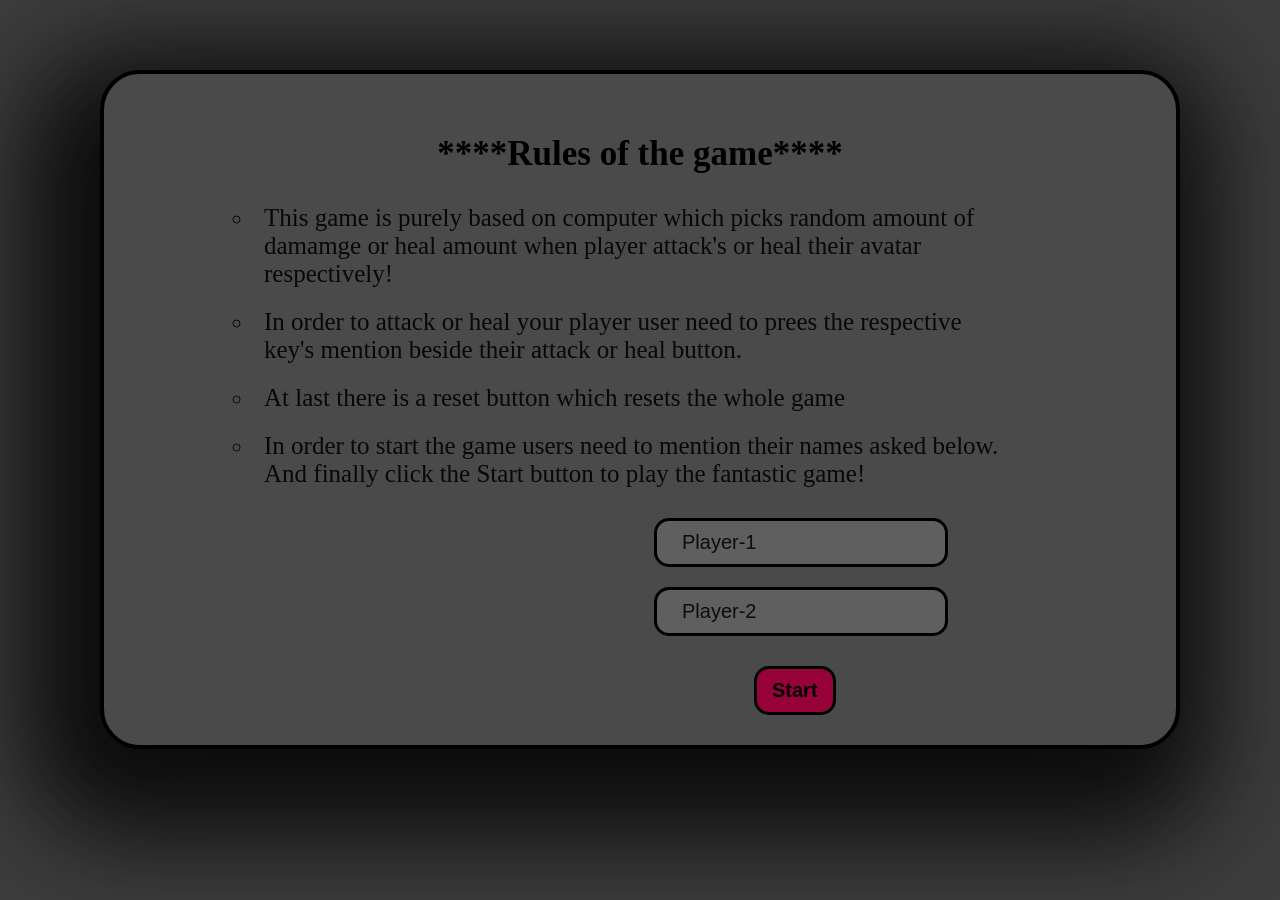
<file: index.html>
<!DOCTYPE html>
<html lang="en">

<head>
    <meta charset="UTF-8">
    <meta name="viewport" content="width=device-width, initial-scale=1.0">
    <link rel="stylesheet" href="home.css">
    <title>War Game</title>
</head>

<body class="color">
    <div class="div display" id="game-display">
        <div class="part">
            <div class="name" id="name-1">Player-1</div>
            <div class="image"><img src="./images/warrior2.jpg" alt="loading" class="img" id="p-img-1"></div>
            <div class="attack-dv">A:<button class="btns" id="attacking-1">Attack here</button></div>
            <div class="heal-dv">Z:<button class="btns" id="healing-1">Heal here++</button></div>
            <div class="score" id="score-1">Score : 100</div>
        </div>
        <div class="versus">v/s</div>
        <div class="part">
            <div class="name" id="name-2">Player-2</div>
            <div class="image"><img src="./images/warrior1.jpg" alt="loading" class="img" id="p-img-2"></div>
            <div class="attack-dv">L:<button class="btns" id="attacking-2">Attack here</button></div>
            <div class="heal-dv">M:<button class="btns" id="healing-2">Heal here++</button></div>
            <div class="score" id="score-2">Score : 100</div>
        </div>
    </div>
    <div class="status display" id="status">***All the best for both players***</div>
    <div class="reset-div display" id="reset-btn-display"><button class="reset" id="gameReset">Reset</button></div>


    <section class="form" id="form-display">
        <div class="center">
            <div class="head">****Rules of the game****</div>
            <ul>
                <li class="items">This game is purely based on computer which picks random amount of damamge or heal
                    amount when player attack's or heal their avatar respectively!</li>
                <li class="items">In order to attack or heal your player user need to prees the respective key's
                    mention beside their attack or heal button.</li>
                <li class="items">At last there is a reset button which resets the whole game</li>
                <li class="items">In order to start the game users need to mention their names asked below.
                    And finally click the Start button to play the fantastic game!
                </li>
            </ul>
            <input type="text" id="name1" name="playerone" placeholder="Player-1" required><br>
            <input type="text" id="name2" name="playertwo" placeholder="Player-2" required><br>
            <div><input class="btn" type="submit" id="start-btn" value="Start"></div>
        </div>
    </section>

    <audio src="./audios/attack.mp3" type="mpeg" id="audio1"></audio>
    <audio src="./audios/heal.mp3" type="mpeg" id="audio2"></audio>
    <audio src="./audios/victory.mp3" type="mpeg" id="audio3"></audio>
    <script src="home.js"></script>
</body>

</html>
</file>
<file: home.css>
* {
    margin: 0;
    padding: 0;
}
.color {
    background-color: #3d3d3d;
}
.div {
    display: flex;
    height: 60vh;
    align-items: center;
    justify-content: center;
    padding: 50px;
}
.part {
    display: flex;
    flex-direction: column;
    align-items: center;
    justify-content: center;
    padding: 0px 100px;
}
.name {
    margin-top: 70px;
    padding: 40px 40px;
    font-size: 50px;
    font-family: 'Lucida Sans', 'Lucida Sans Regular', 'Lucida Grande', 'Lucida Sans Unicode', Geneva, Verdana, sans-serif;
    color: aqua;
    font-weight: bold;
}
.image {
    display: flex;
    justify-content: center;
    align-items: center;
    box-shadow: -21px 15px 100px 52px rgb(12, 12, 12);
    margin-bottom: 55px;
}
.versus {
    color: #fefafa;
    font-size: 40px;
    font-family: 'Lucida Sans', 'Lucida Sans Regular', 'Lucida Grande', 'Lucida Sans Unicode', Geneva, Verdana, sans-serif;
    font-weight: bold;
    font-style: italic;
}
.btns {
    padding: 10px 20px;
    font-size: 20px;
    font-family: 'Franklin Gothic Medium', 'Arial Narrow', Arial, sans-serif;
    border-radius: 20px;
    border: 2px solid black;
    background-color: rgb(121, 121, 121);
    outline: none;
}
.heal-dv {
    font-size: 35px;
    font-weight: bold;
    font-family: 'Courier New', Courier, monospace;
    color: rgb(3, 164, 27);
}
.attack-dv {
    font-size: 35px;
    font-weight: bold;
    font-family: 'Courier New', Courier, monospace;
    color: rgb(163, 115, 4);
    margin-bottom: 10px;
}
.img {
    width: 250px;
    height: 300px;
}
.score {
    font-size: 40px; font-weight: 800;
    font-family: cursive;
    padding-top: 20px;
    color: aliceblue;
}
.status {
    margin-top: 114px;
    text-align: center;
    font-family: 'Trebuchet MS', 'Lucida Sans Unicode', 'Lucida Grande', 'Lucida Sans', Arial, sans-serif;
    font-size: 25px; font-weight: 300;
    color: rgb(203, 197, 15);
    font-style: italic;
}
.reset-div {
    margin-left: 800px;
}
.reset {
    padding: 10px 20px;
    margin-top: 21px;
    font-size: 20px;
    font-family: 'Franklin Gothic Medium', 'Arial Narrow', Arial, sans-serif;
    border-radius: 20px;
    border: 2px solid black;
    background-color: rgb(191, 68, 68);
    outline: none;
}
.reset:hover {
    background-color: rgb(227, 42, 42);
    color: rgb(238, 236, 235);
}
.display {
    visibility: hidden;
}
@import url('https://fonts.googleapis.com/css2?family=Open+Sans&family=Pacifico&family=Righteous&family=Roboto+Condensed:wght@300&family=Roboto+Slab&family=Roboto:wght@300&family=Ubuntu:wght@400;700&display=swap');
.form {
    position: fixed;
    top: 70px; left: 100px; right: 100px;
    padding: 30px 150px;
    background-color: #4b4a4a;
    border: 4px solid black;
    border-radius: 40px;
    box-shadow: -21px 35px 100px 52px rgb(12, 12, 12);
}
.head {
    font-family: Cambria, Cochin, Georgia, Times, 'Times New Roman', serif;
    text-align: center;
    font-weight: bolder;
    font-size: 35px;
    padding-top: 30px; padding-bottom: 20px;
    opacity: 1;
}
.items {
    padding: 10px 10px;
    font-size: 25px; font-weight: 500;
    list-style: circle;
    font-family: Georgia, 'Times New Roman', Times, serif; 
    color: rgb(8, 8, 8);
}
::placeholder {
    color: rgb(5, 5, 5);
    opacity: 0.9;
}
input[type="text"] {
    margin-left: 400px; margin-top: 20px;
    padding: 10px; padding-left: 25px;
    border: 3px solid black;
    border-radius: 15px;
    font-family: 'Roboto Condensed', sans-serif;
    font-size: 20px;
    background-color: rgb(95, 95, 95);
    outline: none;
}
.btn {
    margin-left: 500px; margin-top: 30px;
    padding: 10px 15px;
    background-color: rgb(151, 3, 57);
    border-radius: 15px;
    font-family: 'Roboto Condensed', sans-serif;
    font-weight: bold; font-size: 20px;
    color: black;
    border: 3px solid black;
    cursor: pointer;
}
.btn:hover {
    background-color: rgb(128, 2, 65);
}
</file>
